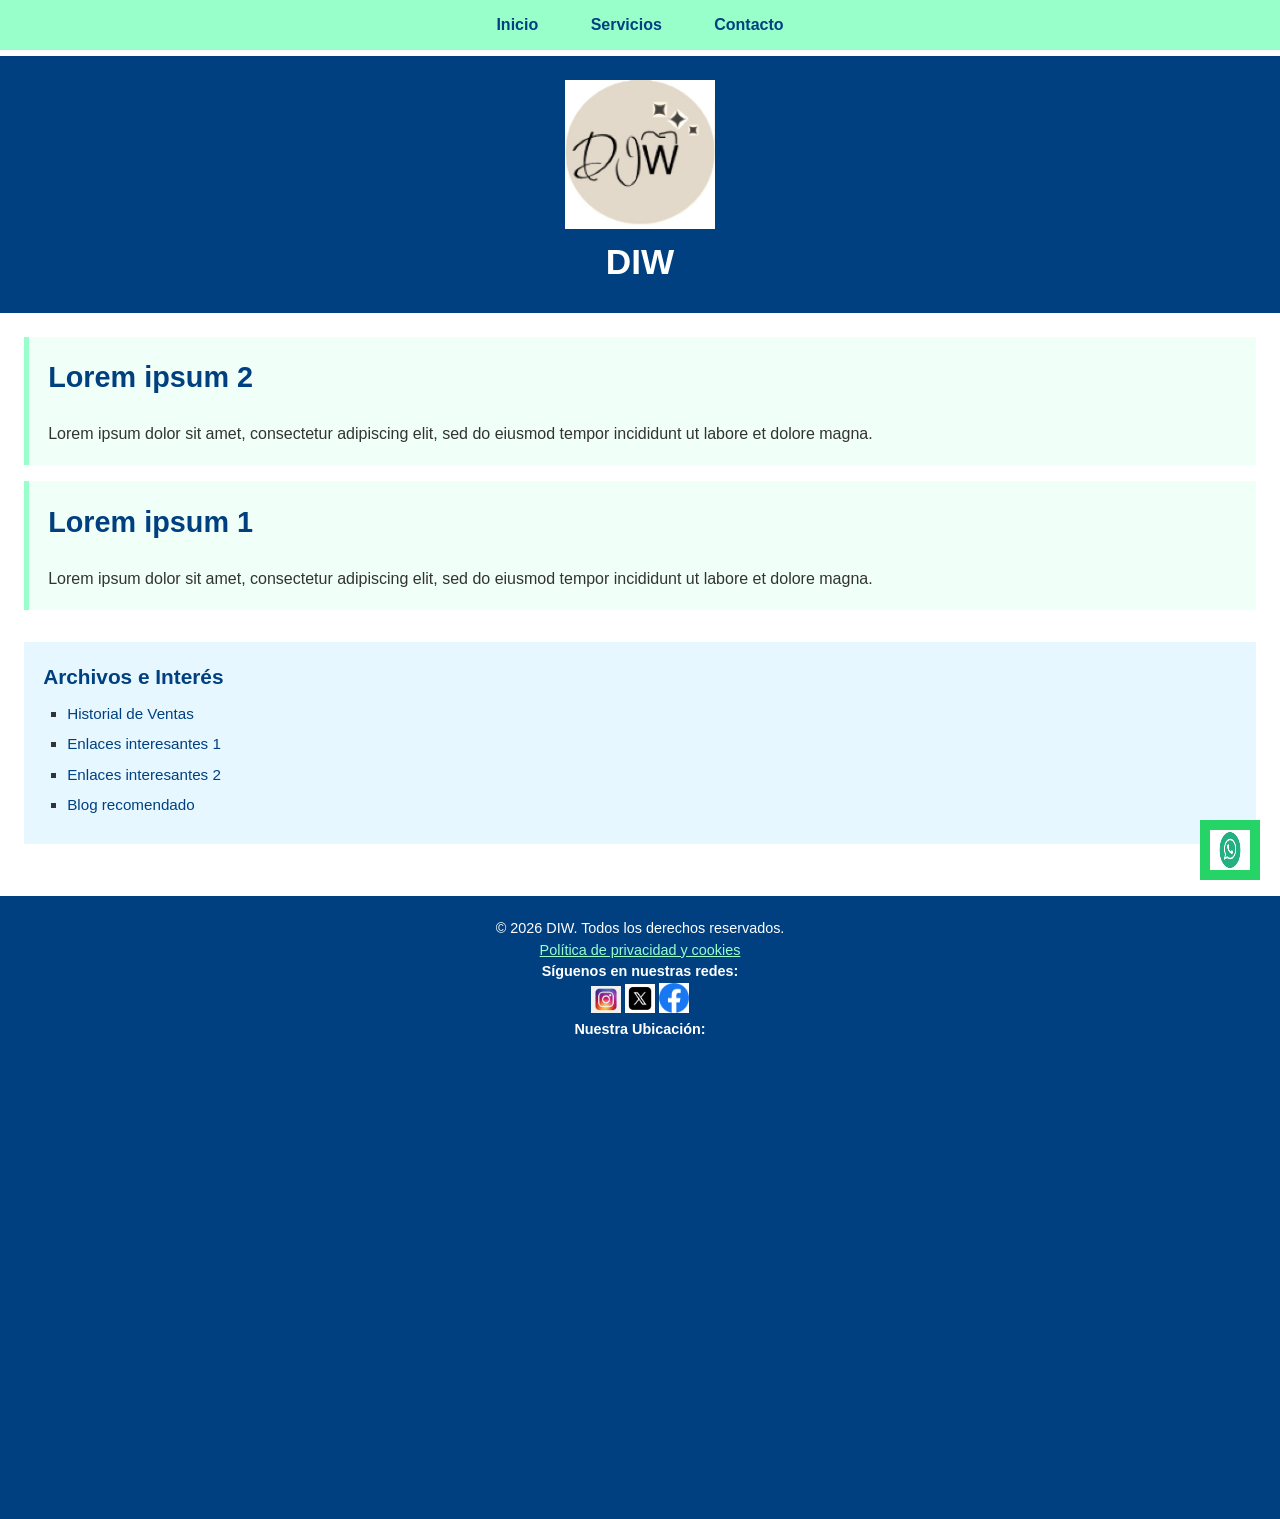
<file: index.html>
<!DOCTYPE html>
<html lang="es">
<head>
    <!-- Actividad 11.1 y 8.1 (SEO y Metainformación) -->
    <meta charset="UTF-8">
    <meta name="viewport" content="width=device-width, initial-scale=1.0">
    <link rel="stylesheet" href="assets/css/style.css">

    <title>Tienda Oficial | Inicio y Novedades</title>
    <meta name="description" content="Bienvenido a nuestra Tienda Oficial. Descubre nuestros mejores servicios, artículos de interés y datos de contacto directo.">
    <meta name="keywords" content="tienda, servicios, contacto, productos, empresa">
    <meta name="robots" content="index, follow">
    <meta name="author" content="Nombre de la Empresa">
</head>
<body>

    <!-- Actividad 1.2 y 3.1: Estructura <header> -->
    <header>
        <!-- Actividad 6.1: Logotipo con enlace a inicio -->
        <a href="index.html">
            <img src="assets/images/logo.png" alt="Logotipo de Nombre Tienda" width="150">
        </a>
        <h1>DIW</h1>
    </header>

    <!-- Actividad 1.2 y 3.1: Estructura <nav> con enlaces solicitados -->
    <nav>
        <ul>
            <li><a href="index.html">Inicio</a></li>
            <li><a href="servicios.html">Servicios</a></li>
            <li><a href="contacto.html">Contacto</a></li>
        </ul>
    </nav>

    <!-- Contenedor principal estructurado de HTML5 -->
    <main>
        <!-- Actividad 1.2: Sección principal -->
        <section>
            <!-- Artículos de ejemplo (Lorem Ipsum) de la actividad 3.1 / foto 3 -->
            <article>
                <h2>Lorem ipsum 2</h2>
                <p>Lorem ipsum dolor sit amet, consectetur adipiscing elit, sed do eiusmod tempor incididunt ut labore et dolore magna.</p>
            </article>

            <article>
                <h2>Lorem ipsum 1</h2>
                <p>Lorem ipsum dolor sit amet, consectetur adipiscing elit, sed do eiusmod tempor incididunt ut labore et dolore magna.</p>
            </article>
        </section>

        <!-- Actividad 1.2 y 3.1: Barra lateral <aside> con lista de enlaces -->
        <aside>
            <h3>Archivos e Interés</h3>
            <ul>
                <li><a href="#">Historial de Ventas</a></li>
                <li><a href="#">Enlaces interesantes 1</a></li>
                <li><a href="#">Enlaces interesantes 2</a></li>
                <li><a href="#">Blog recomendado</a></li>
            </ul>
        </aside>
    </main>

    <!-- Actividad 1.2, 3.1, 6.2, 6.3: Estructura <footer> -->
    <footer>
        <p>&copy; 2026 DIW. Todos los derechos reservados.</p>
        
        <!-- Enlace a política de privacidad -->
        <p><a href="#">Política de privacidad y cookies</a></p>

        <!-- Actividad 6.2: Iconos de Redes Sociales con enlaces -->
        <div class="redes-sociales">
            <h4>Síguenos en nuestras redes:</h4>
            <a href="https://wa.me" target="_blank"><img src="assets/images/whatsapp.png" alt="WhatsApp" width="30"></a>
            <a href="https://instagram.com" target="_blank"><img src="assets/images/instagram.png" alt="Instagram" width="30"></a>
            <a href="https://x.com" target="_blank"><img src="assets/images/x.png" alt="X (Twitter)" width="30"></a>
            <a href="https://facebook.com" target="_blank"><img src="assets/images/facebook.png" alt="Facebook" width="30"></a>
        </div>

        <!-- Actividad 6.3: Mapa con la ubicación de la tienda (Google Maps Embebido) -->
        <div class="mapa-tienda">
          <h4>Nuestra Ubicación:</h4>
          <iframe src="https://www.google.com/maps/embed?pb=!1m18!1m12!1m3!1d100115.60467787164!2d-0.5549268307717512!3d38.35794658159417!2m3!1f0!2f0!3f0!3m2!1i1024!2i768!4f13.1!3m3!1m2!1s0xd6235da3b9dab4b%3A0x1d7da872ac0b81e3!2sAlicante!5e0!3m2!1ses!2ses!4v1794151494710!5m2!1ses!2ses" width="600" height="450" style="border:0;" allowfullscreen="" loading="lazy" referrerpolicy="strict-origin-when-cross-origin">
                width="400" 
                height="250" 
                style="border:0;" 
                allowfullscreen="" 
                loading="lazy">
            </iframe>
        </div>
    </footer>

</body>
</html>
</file>
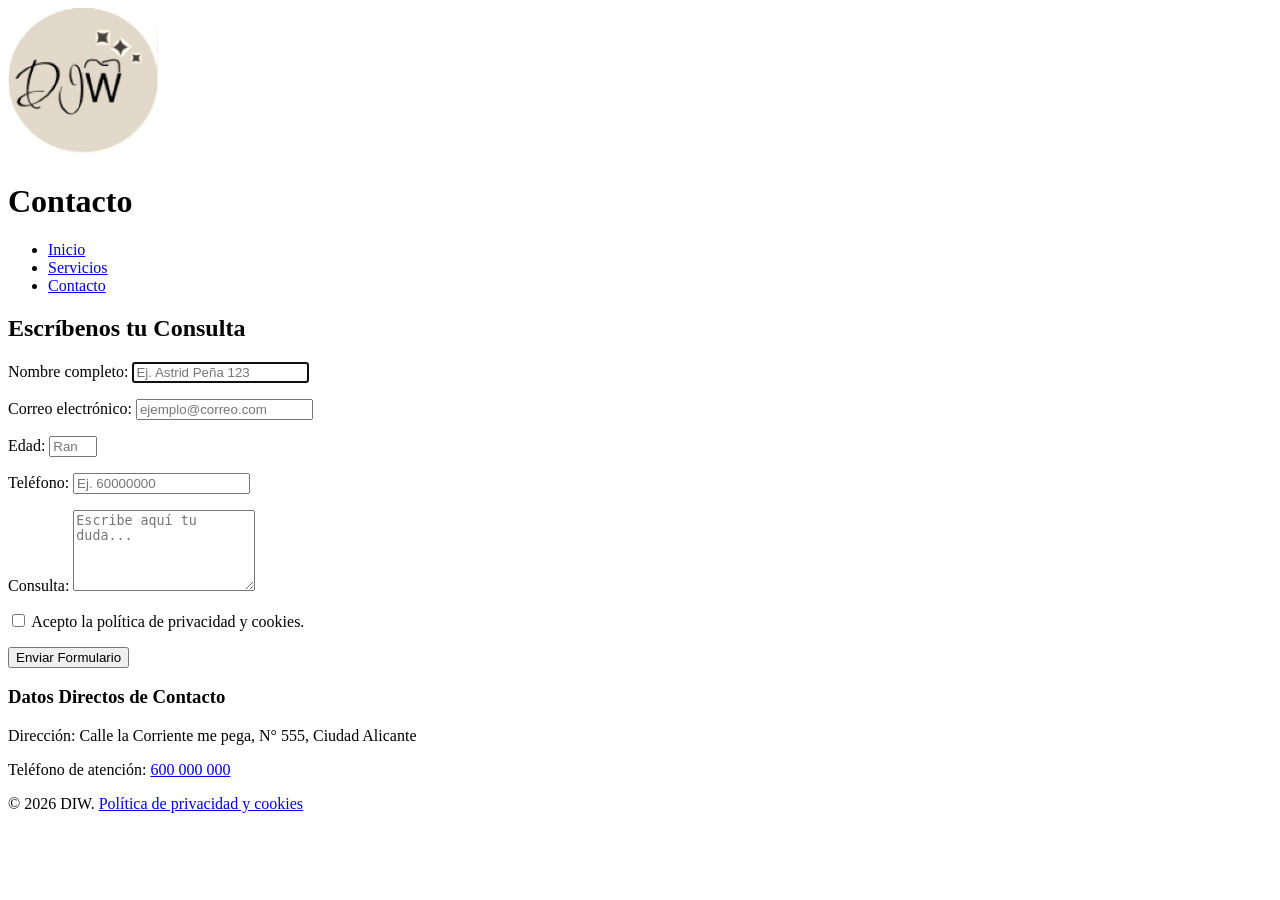
<file: contacto.html>
<!DOCTYPE html>
<html lang="es">
<head>
    <meta charset="UTF-8">
    <meta name="viewport" content="width=device-width, initial-scale=1.0">
    <title>Formulario de Contacto | Nombre Tienda</title>
</head>
<body>

    <header>
        <a href="index.html"><img src="assets/images/logo.png" alt="Logotipo" width="150"></a>
        <h1>Contacto</h1>
    </header>

    <nav>
        <ul>
            <li><a href="index.html">Inicio</a></li>
            <li><a href="servicios.html">Servicios</a></li>
            <li><a href="contacto.html">Contacto</a></li>
        </ul>
    </nav>

    <main>
        <section>
            <h2>Escríbenos tu Consulta</h2>
            
            <!-- Formulario de Contacto Obligatorio -->
            <form action="#" method="POST">
                
                <!-- Nombre: Máximo 40 caracteres, solo letras y números, con Autofocus -->
                <p>
                    <label for="nombre">Nombre completo:</label>
                    <input type="text" id="nombre" name="nombre" maxlength="40" pattern="[A-Za-z0-9\s]+" placeholder="Ej. Astrid Peña 123" required autofocus>
                </p>

                <!-- Correo electrónico -->
                <p>
                    <label for="correo">Correo electrónico:</label>
                    <input type="email" id="correo" name="correo" placeholder="ejemplo@correo.com" required>
                </p>

                <!-- Edad: Entre 18 y 99 años -->
                <p>
                    <label for="edad">Edad:</label>
                    <input type="number" id="edad" name="edad" min="18" max="99" placeholder="Rango: 18-99" required>
                </p>

                <!-- Teléfono -->
                <p>
                    <label for="telefono">Teléfono:</label>
                    <input type="tel" id="telefono" name="telefono" placeholder="Ej. 60000000" required>
                </p>

                <!-- Campo de consulta -->
                <p>
                    <label for="consulta">Consulta:</label>
                    <textarea id="consulta" name="consulta" rows="5" placeholder="Escribe aquí tu duda..." required></textarea>
                </p>

                <!-- Casilla de verificación de privacidad -->
                <p>
                    <input type="checkbox" id="privacidad" name="privacidad" required>
                    <label for="privacidad">Acepto la política de privacidad y cookies.</label>
                </p>

                <p>
                    <button type="submit">Enviar Formulario</button>
                </p>
            </form>
        </section>

        <!-- Datos de contacto y enlace telefónico funcional -->
        <section>
            <h3>Datos Directos de Contacto</h3>
            <p>Dirección: Calle la Corriente me pega, N° 555, Ciudad Alicante</p>
            <p>Teléfono de atención: <a href="tel:600000000">600 000 000</a></p>
        </section>
    </main>

    <footer>
        <p>&copy; 2026 DIW. <a href="#">Política de privacidad y cookies</a></p>
    </footer>

</body>
</html>
</file>
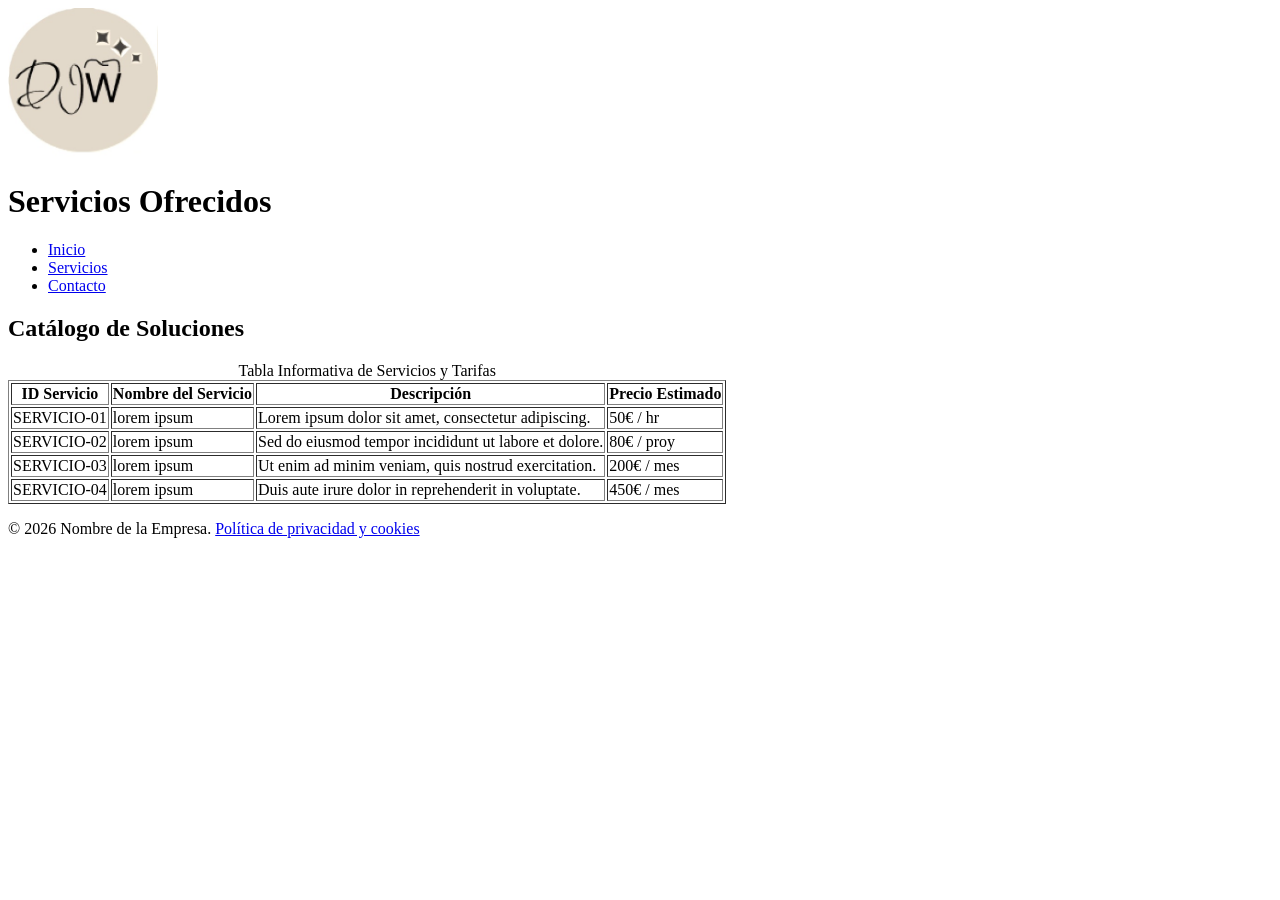
<file: servicios.html>
<!DOCTYPE html>
<html lang="es">
<head>
    <meta charset="UTF-8">
    <meta name="viewport" content="width=device-width, initial-scale=1.0">
    <title>Nuestros Servicios | DIW</title>
</head>
<body>

    <header>
        <a href="index.html"><img src="assets/images/logo.png" alt="Logotipo" width="150"></a>
        <h1>Servicios Ofrecidos</h1>
    </header>

    <nav>
        <ul>
            <li><a href="index.html">Inicio</a></li>
            <li><a href="servicios.html">Servicios</a></li>
            <li><a href="contacto.html">Contacto</a></li>
        </ul>
    </nav>

    <main>
        <section>
            <h2>Catálogo de Soluciones</h2>
            
            <!-- Tabla: Mínimo 4 filas y 4 columnas con título y encabezado -->
            <table border="1">
                <caption>Tabla Informativa de Servicios y Tarifas</caption>
                <thead>
                    <tr>
                        <th>ID Servicio</th>
                        <th>Nombre del Servicio</th>
                        <th>Descripción</th>
                        <th>Precio Estimado</th>
                    </tr>
                </thead>
                <tbody>
                    <tr>
                        <td>SERVICIO-01</td>
                        <td>lorem ipsum</td>
                        <td>Lorem ipsum dolor sit amet, consectetur adipiscing.</td>
                        <td>50€ / hr</td>
                    </tr>
                    <tr>
                        <td>SERVICIO-02</td>
                        <td>lorem ipsum</td>
                        <td>Sed do eiusmod tempor incididunt ut labore et dolore.</td>
                        <td>80€ / proy</td>
                    </tr>
                    <tr>
                        <td>SERVICIO-03</td>
                        <td>lorem ipsum</td>
                        <td>Ut enim ad minim veniam, quis nostrud exercitation.</td>
                        <td>200€ / mes</td>
                    </tr>
                    <tr>
                        <td>SERVICIO-04</td>
                        <td>lorem ipsum</td>
                        <td>Duis aute irure dolor in reprehenderit in voluptate.</td>
                        <td>450€ / mes</td>
                    </tr>
                </tbody>
            </table>
        </section>
    </main>

    <footer>
        <p>&copy; 2026 Nombre de la Empresa. <a href="#">Política de privacidad y cookies</a></p>
    </footer>

</body>
</html>
</file>
<file: assets/css/style.css>
/* reset general de la pagina */
* {
    margin: 0;
    padding: 0;
    box-sizing: border-box;
}

/* estilos generales del body */
body {
    font-family: Arial, sans-serif;
    font-size: 1.0em;
    line-height: 1.5;
    background-color: #fff;
    color: #333333;
    padding-top: 3.5em; /* espacio para que el menu fijo no tape el texto */
}

/* cabecera y bloques principales */
header {
    background-color: #004080;
    color: #fff;
    padding: 1.5em;
    text-align: center;
}

header h1 {
    font-size: 2.2em;
}

main {
    padding: 1.5em;
}

section {
    margin-bottom: 2.0em;
}

h2 {
    font-size: 1.8em;
    color: #004080;
    margin-bottom: 0.8em;
}

article {
    background-color: #f0fff8;
    padding: 1.2em;
    margin-bottom: 1.0em;
    border-left: 5px solid #98ffca;
}

article h3 {
    font-size: 1.4em;
    color: #004080;
}

/* barra lateral aside */
aside {
    background-color: #e6f7ff;
    padding: 1.2em;
    margin-top: 1.5em;
}

aside h3 {
    font-size: 1.3em;
    color: #004080;
    margin-bottom: 0.5em;
}

aside ul {
    list-style-type: square;
    padding-left: 1.5em;
}

aside ul li {
    margin-bottom: 0.5em;
    font-size: 0.95em;
}

footer {
    background-color: #004080;
    color: #fff;
    padding: 1.5em;
    text-align: center;
    margin-top: 2.0em;
    font-size: 0.9em;
}

/* menu de navegacion principal fijo arriba */
nav {
    position: fixed;
    top: 0;
    left: 0;
    width: 100%;
    background-color: #98ffca;
    z-index: 1000;
}

nav ul {
    list-style-type: none;
    text-align: center;
}

nav ul li {
    display: inline-block;
}

nav ul li a {
    display: block;
    padding: 0.8em 1.5em;
    text-decoration: none;
    font-weight: bold;
    font-size: 1.0em;
}

/* enlaces y pseudoclases */
nav ul li a:link, nav ul li a:visited { 
    color: #004080; 
}
nav ul li a:hover { 
    background-color: #004080; 
    color: #fff; 
}
nav ul li a:active { 
    background-color: #00264d; 
    color: #fff; 
}

aside ul li a:link { 
    color: #004080; 
    text-decoration: none; 
}
aside ul li a:visited { 
    color: #551a8b; 
}
aside ul li a:hover { 
    text-decoration: underline; 
    color: #00264d; 
}
aside ul li a:active { 
    color: #ff0000; 
}

footer a:link, footer a:visited { 
    color: #98ffca; 
    text-decoration: underline; 
}
footer a:hover, footer a:active { 
    color: #fff; 
}

/* estilos de la tabla de servicios */
table {
    width: 100%;
    border-collapse: collapse;
    margin: 1.5em 0;
    font-size: 1.0em;
}

table caption {
    caption-side: bottom;
    padding: 0.8em;
    font-style: italic;
    font-size: 0.9em;
    color: #666666;
}

th, td {
    padding: 0.6em;
    border: 1px solid #004080;
    text-align: center;
    font-size: 0.95em;
}

table tbody tr:first-child {
    background-color: #98ffca;
    font-weight: bold;
}

table tbody tr:nth-child(even) {
    background-color: #f2f2f2;
}

table tbody tr:nth-child(odd) {
    background-color: #fff;
}

/* diseño simple del formulario de contacto */
form {
    background-color: #f0fff8;
    border: 2px solid #004080;
    padding: 1.5em;
    max-width: 500px;
    margin: 0 auto;
}

form p {
    margin-bottom: 1.2em;
}

form label {
    display: block;
    margin-bottom: 0.4em;
    font-weight: bold;
    color: #004080;
    font-size: 0.95em;
}

form input, form textarea {
    width: 100%;
    padding: 0.6em;
    border: 1px solid #004080;
    background-color: #fff;
    font-size: 1.0em;
    color: #333333;
}

form input[type="checkbox"] {
    width: auto;
    margin-right: 0.5em;
}

form button {
    background-color: #004080;
    color: #fff;
    padding: 0.8em 1.5em;
    border: none;
    font-size: 1.0em;
    font-weight: bold;
    cursor: pointer;
    width: 100%;
}

form button:hover {
    background-color: #00264d;
}

/* boton de whatsapp flotante */
footer .redes-sociales a[href*="wa.me"] {
    position: fixed;
    bottom: 20px;
    right: 20px;
    z-index: 9999;
    background-color: #25d366;
    padding: 10px;
    display: inline-block;
}

footer .redes-sociales a[href*="wa.me"] img {
    width: 40px;
    height: 40px;
    vertical-align: middle;
}
</file>
